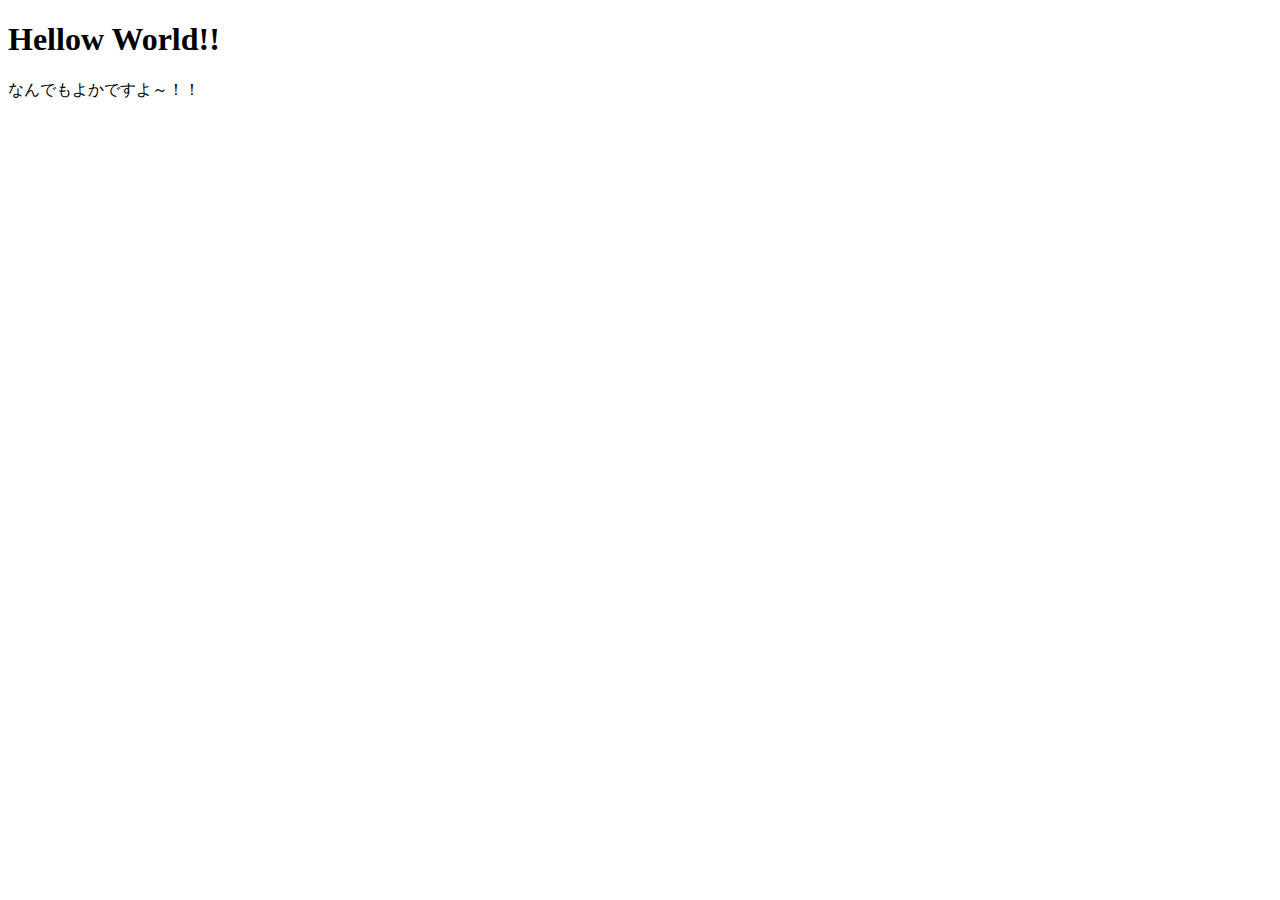
<file: src/php05/index.html>
<!DOCTYPE html>
<html lang="ja">
<head>
    <meta charset="UTF-8">
    <meta name="viewport" content="width=device-width, initial-scale=1.0">
    <title>Document</title>
</head>
<body>
    <h1>Hellow World!!</h1>
    <p>なんでもよかですよ～！！</p>
    
</body>
</html>
</file>
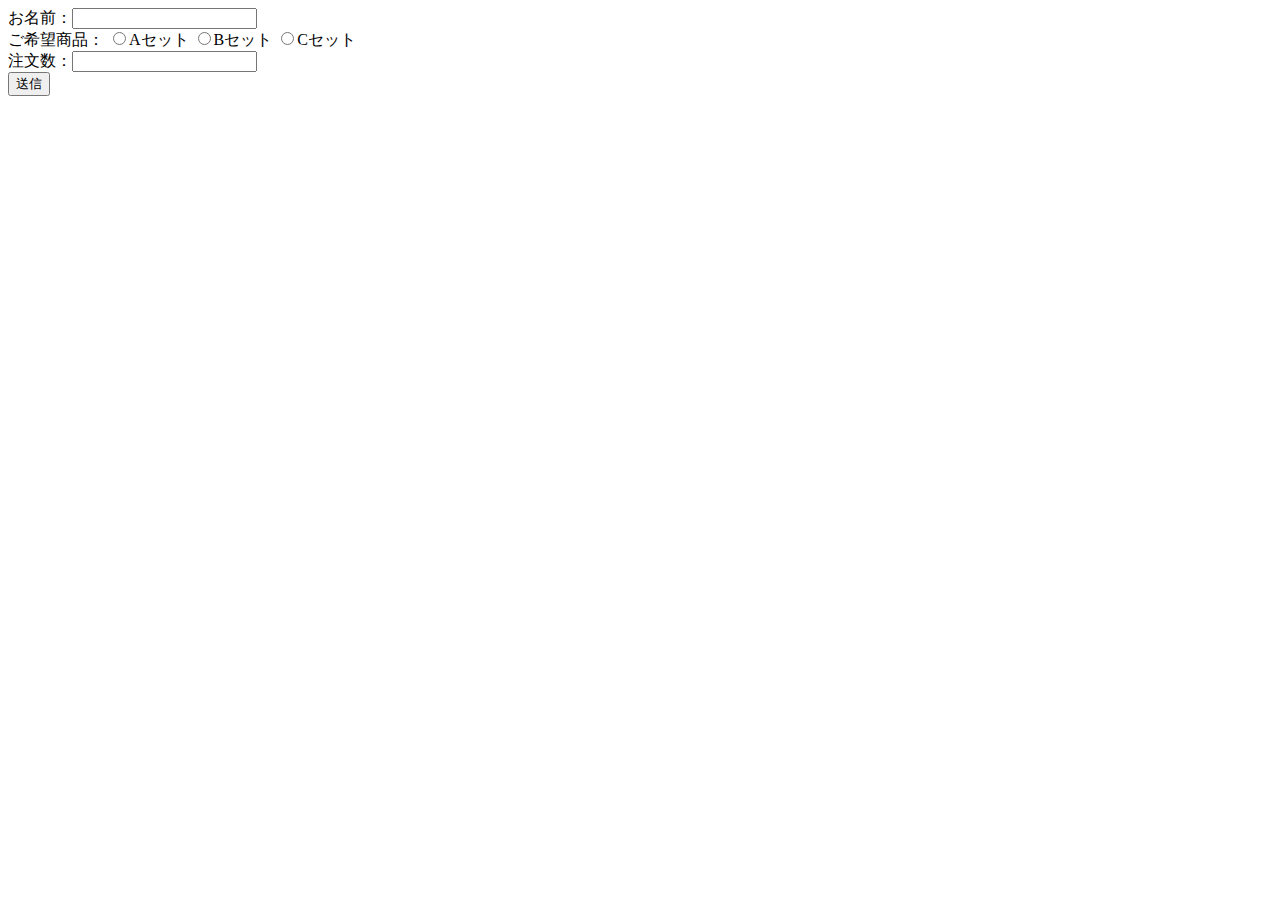
<file: src/php01/config/index.html>
<!DOCTYPE html>
<html lang="ja">
<head>
    <meta charset="UTF-8">
    <meta name="viewport" content="width=device-width, initial-scale=1.0">
    <title>Document</title>
</head>
<body>
    <form action="result.php" method="POST">
        <label>お名前：<input type="text" name="name"></label><br>
        <label>ご希望商品：
            <input type="radio" name="set" value="Aセット">Aセット
            <input type="radio" name="set" value="Bセット">Bセット
            <input type="radio" name="set" value="Cセット">Cセット
        </label><br>
        <label>注文数：<input type="number" name="number"></label><br>
        <div>
            <input type="submit" value="送信">
        </div>
    </form>
    
</body>
</html>
</file>
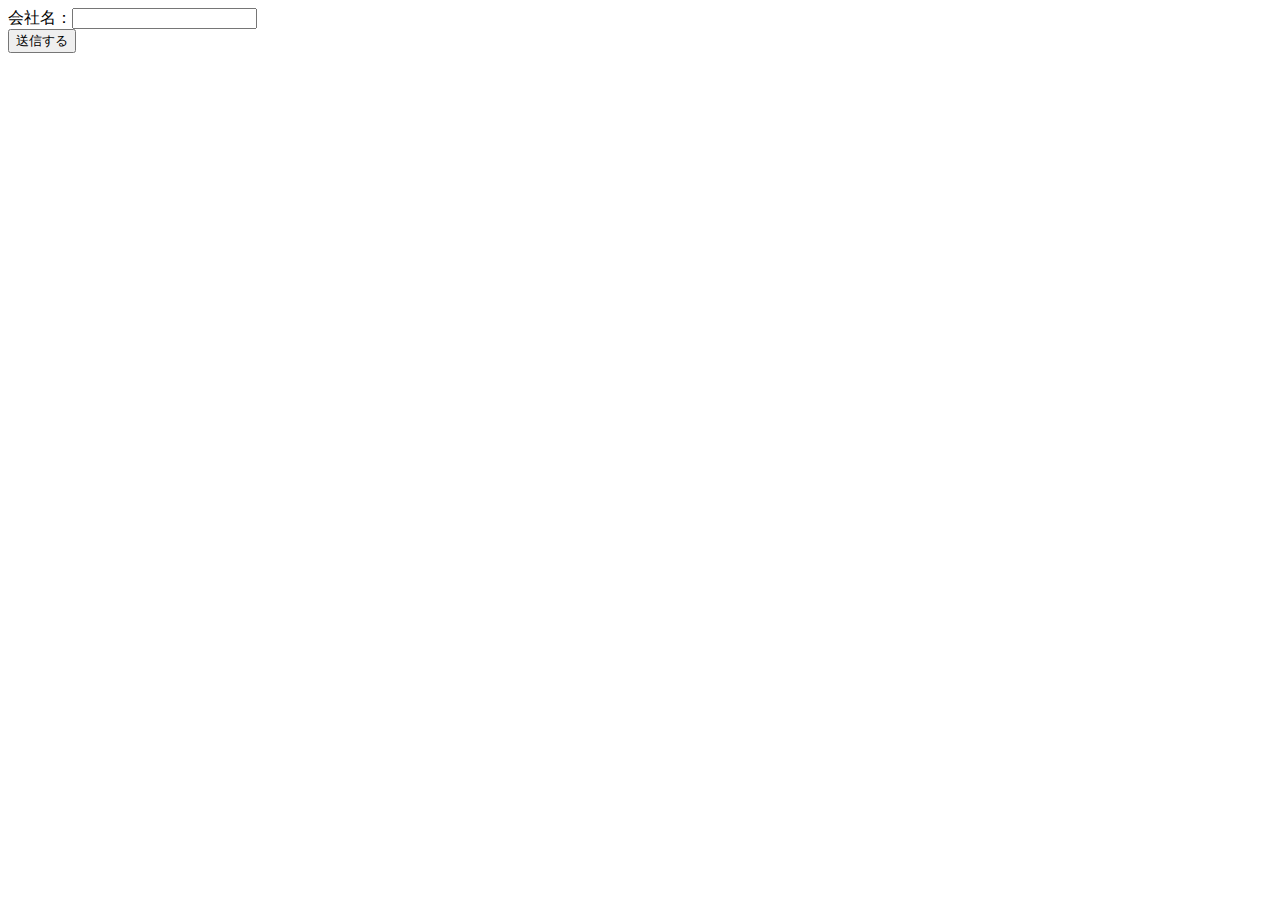
<file: src/php01/config/course.html>
<!DOCTYPE html>
<html lang="ja">
<head>
    <meta charset="UTF-8">
    <meta name="viewport" content="width=device-width, initial-scale=1.0">
    <title>Config</title>
</head>

<body>
    <form action="course.php" method="GET">
        <label>会社名：<input type="text" name="company"></label>
        <br />
        <input type="submit" name="submit" value="送信する" />
    </form>
    
</body>
</html>
</file>
